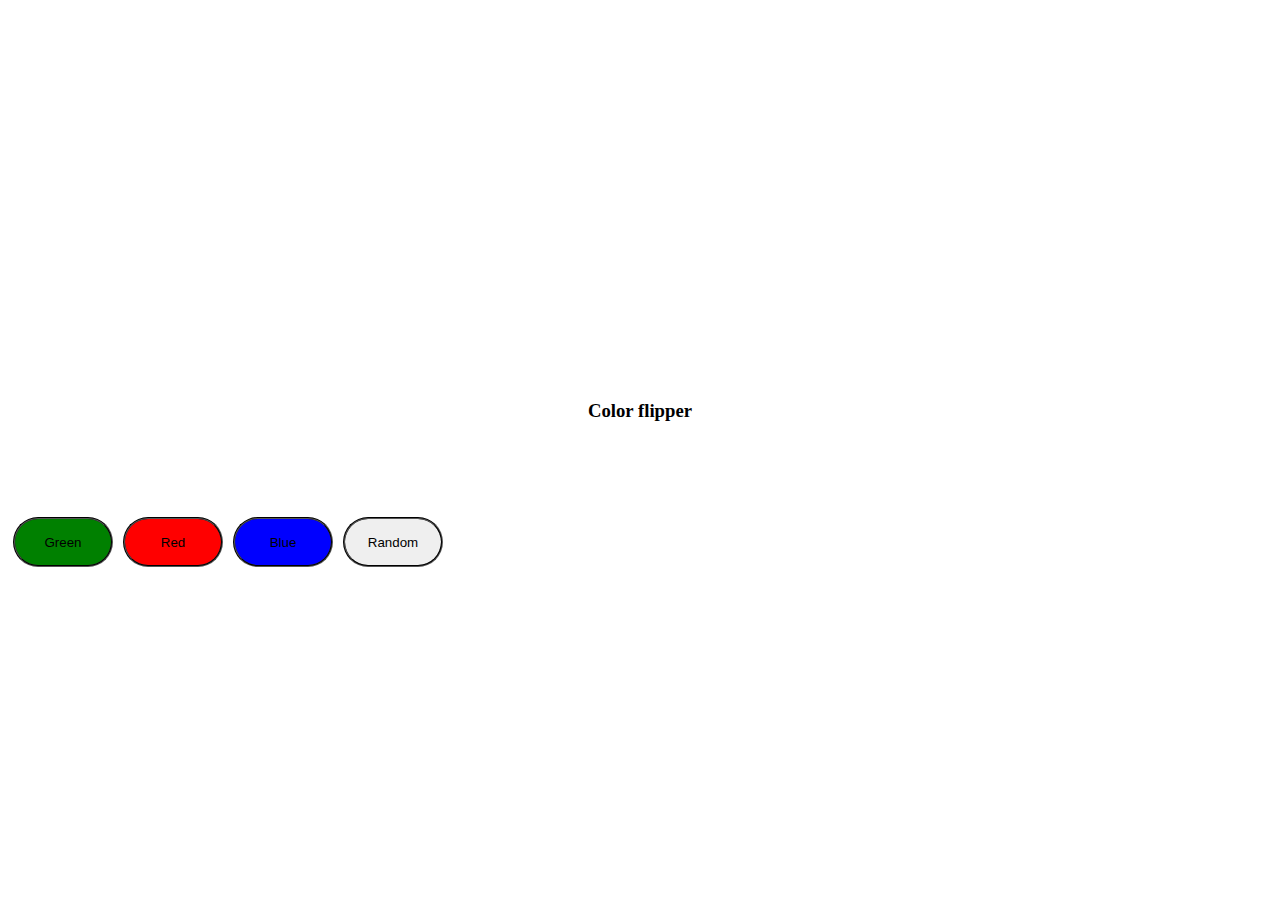
<file: 1/index.html>
<!DOCTYPE html>
<html lang="en">
<head>
    <link rel="stylesheet" href="styles.css">
    <meta charset="UTF-8">
    <meta name="viewport" content="width=device-width, initial-scale=1.0">
</head>
<title>coin flipper</title>
<body>
    <h3>Color flipper</h3>
    <div class="divi"> 
    <button id="green" onclick="setColor('green')">Green</button>
    <button id="red" onclick="setColor('red')">Red</button>
    <button id="blue" onclick="setColor('blue')">Blue</button>
    <button id="random" onclick="randomColor()">Random</button>
    </div>
    <script src="script.js"></script>
</body>
</html>
</file>
<file: 1/styles.css>
#red{
    background-color: red;
}
#green{
    background-color: green;
}
#blue{
    background-color: blue;
}
button{
    border-radius: 55px;
    width: 100px;
    height: 50px;
    margin: 5px;
    border-color: black;
    border-style: groove;
    
}
h3{
    text-align: center;
    margin-top: 400px;
    margin-bottom: 90px;
}
.divi{
    display: flex;
    justify-content:safe
}
</file>
